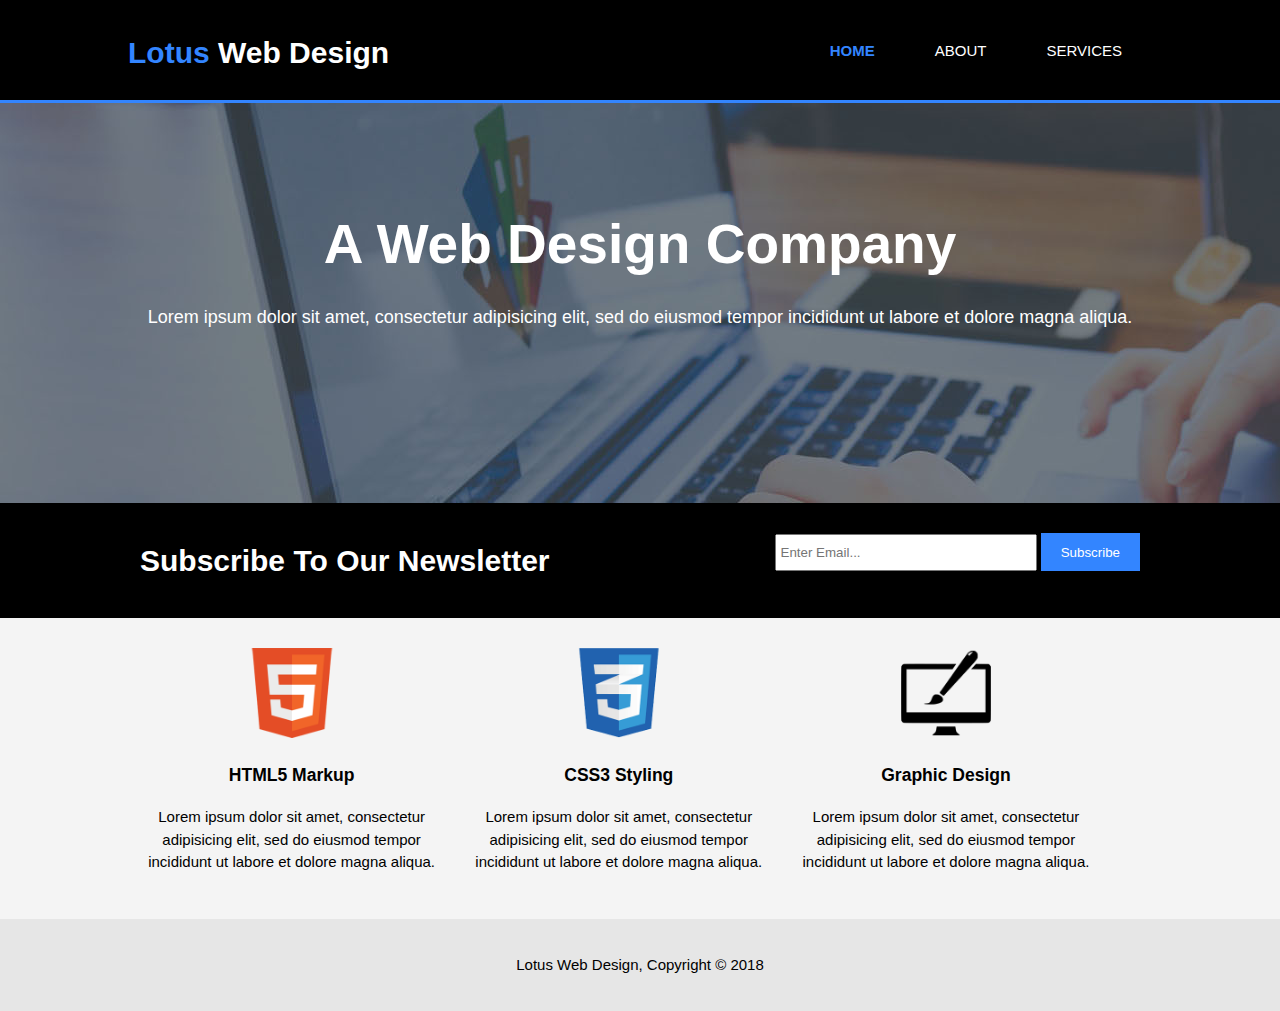
<file: index.html>
<!DOCTYPE html>
<html>
<head>
	<meta charset="utf-8">
	<meta name="viewport" content="width=device-width">
	<meta name="description" content="Affordable and professional web design">
	<meta name="keywords" content="web design, affordable web design, professional web design">
	<meta name="author" content="Mike Koller">
	<title>Lotus Web Design | Welcome</title>
	<link rel="stylesheet" type="text/css" href="./css/style.css">
</head>
<body>
	<header>
		<div class="container">
			<div id="branding">
				<h1><span class="highlight">Lotus</span> Web Design</h1>
			</div>
			<nav>
				<ul>
					<li class="current"><a href="index.html">Home</a></li>
					<li><a href="about.html">About</a></li>
					<li><a href="services.html">Services</a></li>
				</ul>
			</nav>
		</div>
	</header>

	<section id="showcase">
		<div class="container">
			<h1>A Web Design Company</h1>
			<p>Lorem ipsum dolor sit amet, consectetur adipisicing elit, sed do eiusmod
			tempor incididunt ut labore et dolore magna aliqua.</p>
		</div>
	</section>

	<section id="newsletter">
		<div class="container">
			<h1>Subscribe To Our Newsletter</h1>
			<form>
				<input type="email" placeholder="Enter Email...">
				<button type="submit" class="button_1">Subscribe</button>
			</form>
		</div>
	</section>

	<section id="boxes">
		<div class="container">
			<div class="box">
				<img src="./img/logo_html.png">
				<h3>HTML5 Markup</h3>
				<p>Lorem ipsum dolor sit amet, consectetur adipisicing elit, sed do eiusmod
				tempor incididunt ut labore et dolore magna aliqua.</p>
			</div>

			<div class="box">
				<img src="./img/logo_css.png">
				<h3>CSS3 Styling</h3>
				<p>Lorem ipsum dolor sit amet, consectetur adipisicing elit, sed do eiusmod
				tempor incididunt ut labore et dolore magna aliqua.</p>
			</div>

			<div class="box">
				<img src="./img/logo_brush.png">
				<h3>Graphic Design</h3>
				<p>Lorem ipsum dolor sit amet, consectetur adipisicing elit, sed do eiusmod
				tempor incididunt ut labore et dolore magna aliqua.</p>
			</div>
		</div>
	</section>

	<footer>
		<p>Lotus Web Design, Copyright &copy; 2018</p>
	</footer>
</body>
</html>
</file>
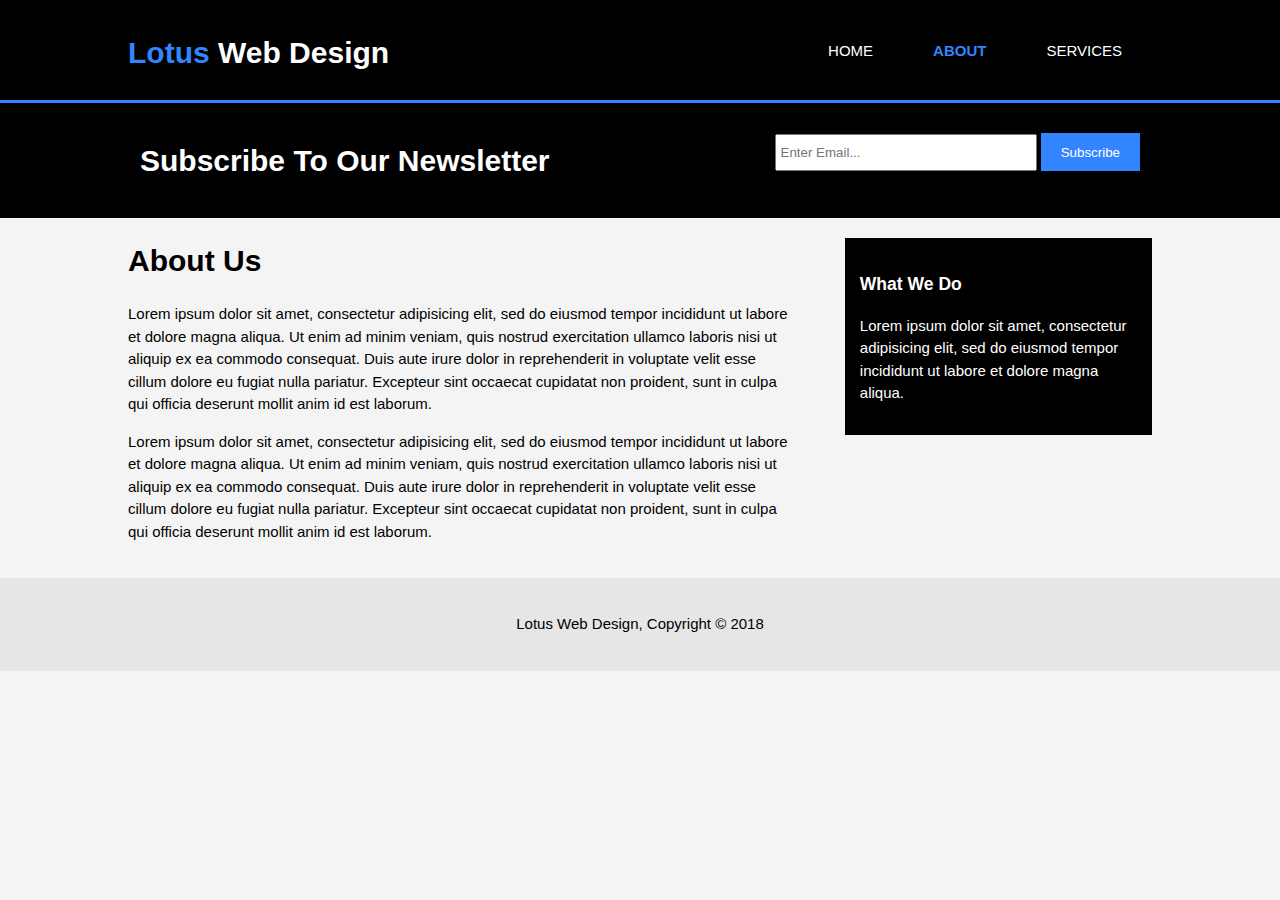
<file: about.html>
<!DOCTYPE html>
<html>
<head>
	<meta charset="utf-8">
	<meta name="viewport" content="width=device-width">
	<meta name="description" content="Affordable and professional web design">
	<meta name="keywords" content="web design, affordable web design, professional web design">
	<meta name="author" content="Mike Koller">
	<title>Lotus Web Design | About</title>
	<link rel="stylesheet" type="text/css" href="./css/style.css">
</head>
<body>
	<header>
		<div class="container">
			<div id="branding">
				<h1><span class="highlight">Lotus</span> Web Design</h1>
			</div>
			<nav>
				<ul>
					<li><a href="index.html">Home</a></li>
					<li class="current"><a href="about.html">About</a></li>
					<li><a href="services.html">Services</a></li>
				</ul>
			</nav>
		</div>
	</header>

	<section id="newsletter">
		<div class="container">
			<h1>Subscribe To Our Newsletter</h1>
			<form>
				<input type="email" placeholder="Enter Email...">
				<button type="submit" class="button_1">Subscribe</button>
			</form>
		</div>
	</section>

	<section id="main">
		<div class="container">
			<article id="main-col">
				<h1 class="page-title">About Us</h1>
				<p>Lorem ipsum dolor sit amet, consectetur adipisicing elit, sed do eiusmod
				tempor incididunt ut labore et dolore magna aliqua. Ut enim ad minim veniam,
				quis nostrud exercitation ullamco laboris nisi ut aliquip ex ea commodo
				consequat. Duis aute irure dolor in reprehenderit in voluptate velit esse
				cillum dolore eu fugiat nulla pariatur. Excepteur sint occaecat cupidatat non
				proident, sunt in culpa qui officia deserunt mollit anim id est laborum.</p>
				<p>Lorem ipsum dolor sit amet, consectetur adipisicing elit, sed do eiusmod
				tempor incididunt ut labore et dolore magna aliqua. Ut enim ad minim veniam,
				quis nostrud exercitation ullamco laboris nisi ut aliquip ex ea commodo
				consequat. Duis aute irure dolor in reprehenderit in voluptate velit esse
				cillum dolore eu fugiat nulla pariatur. Excepteur sint occaecat cupidatat non
				proident, sunt in culpa qui officia deserunt mollit anim id est laborum.</p>
			</article>

			<aside id="sidebar">
				<div class="dark">
					<h3>What We Do</h3>
					<p>Lorem ipsum dolor sit amet, consectetur adipisicing elit, sed do eiusmod
					tempor incididunt ut labore et dolore magna aliqua.</p>
				</div>
			</aside>
		</div>
	</section>

	<footer>
		<p>Lotus Web Design, Copyright &copy; 2018</p>
	</footer>
</body>
</html>
</file>
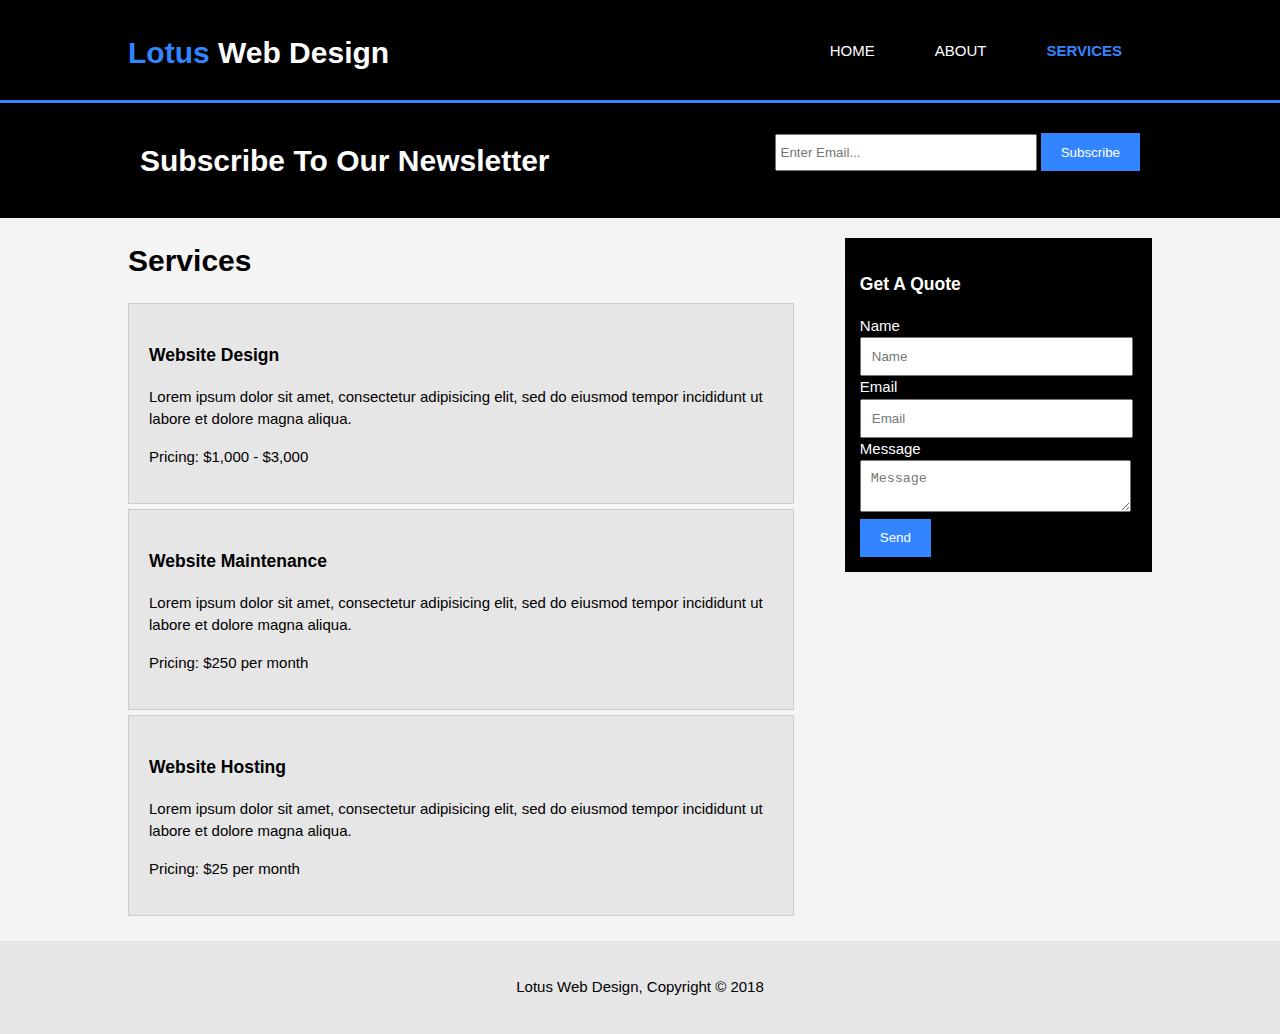
<file: services.html>
<!DOCTYPE html>
<html>
<head>
	<meta charset="utf-8">
	<meta name="viewport" content="width=device-width">
	<meta name="description" content="Affordable and professional web design">
	<meta name="keywords" content="web design, affordable web design, professional web design">
	<meta name="author" content="Mike Koller">
	<title>Lotus Web Design | Services</title>
	<link rel="stylesheet" type="text/css" href="./css/style.css">
</head>
<body>
	<header>
		<div class="container">
			<div id="branding">
				<h1><span class="highlight">Lotus</span> Web Design</h1>
			</div>
			<nav>
				<ul>
					<li><a href="index.html">Home</a></li>
					<li><a href="about.html">About</a></li>
					<li class="current"><a href="services.html">Services</a></li>
				</ul>
			</nav>
		</div>
	</header>

	<section id="newsletter">
		<div class="container">
			<h1>Subscribe To Our Newsletter</h1>
			<form>
				<input type="email" placeholder="Enter Email...">
				<button type="submit" class="button_1">Subscribe</button>
			</form>
		</div>
	</section>

	<section id="main">
		<div class="container">
			<article id="main-col">
				<h1 class="page-title">Services</h1>
				<ul id="services">
					<li>
						<h3>Website Design</h3>
						<p>Lorem ipsum dolor sit amet, consectetur adipisicing elit, sed do eiusmod
						tempor incididunt ut labore et dolore magna aliqua.</p>
						<p>Pricing: $1,000 - $3,000</p>
					</li>
					<li>
						<h3>Website Maintenance</h3>
						<p>Lorem ipsum dolor sit amet, consectetur adipisicing elit, sed do eiusmod
						tempor incididunt ut labore et dolore magna aliqua.</p>
						<p>Pricing: $250 per month</p>
					</li>
					<li>
						<h3>Website Hosting</h3>
						<p>Lorem ipsum dolor sit amet, consectetur adipisicing elit, sed do eiusmod
						tempor incididunt ut labore et dolore magna aliqua.</p>
						<p>Pricing: $25 per month</p>
					</li>
				</ul>
			</article>

			<aside id="sidebar">
				<div class="dark">
					<h3>Get A Quote</h3>
					<form class="quote">
						<div>
							<label>Name</label><br>
							<input type="text" placeholder="Name">
						</div>
						<div>
							<label>Email</label><br>
							<input type="email" placeholder="Email">
						</div>
						<div>
							<label>Message</label><br>
							<textarea placeholder="Message"></textarea>
						</div>
						<button class="button_1" type="submit">Send</button>
					</form>
				</div>
			</aside>
		</div>
	</section>

	<footer>
		<p>Lotus Web Design, Copyright &copy; 2018</p>
	</footer>
</body>
</html>
</file>
<file: css/style.css>
body {
	font-family: Arial, Helvetica, sans-serif;
	font-size: 15px;
	line-height: 1.5;
	padding: 0;
	margin: 0;
	background-color: #f4f4f4;
}

/* Global */
.container {
	width: 80%;
	margin: auto;
	overflow: hidden;
}

ul{
	margin: 0;
	padding: 0;
}

.button_1 {
	height: 38px;
	background: #3385ff;
	border: 0;
	padding-left: 20px;
	padding-right: 20px;
	color: #ffffff;
}

/* Global Dark Background */
.dark {
	padding: 15px;
	background: #000000;
	color: #ffffff;
	margin-top: 10px;
	margin-bottom: 10px;
}

/* Header */
header {
	background: #000000;
	color: #ffffff;
	padding-top: 30px;
	min-height: 70px;
	border-bottom: #3385ff 3px solid;
}

header a{
	color: #ffffff;
	text-decoration: none;
	text-transform: uppercase;
	font-size: 15px;
}

header li{
	float: left;
	display: inline;
	padding: 0 30px 0 30px;
}

header #branding{
	float: left;
}

header #branding h1{
	margin: 0;
}

header nav{
	float: right;
	margin-top: 10px;
}

header .highlight, header .current a{
	color: #3385ff;
	font-weight: bold;
}

header a:hover{
	color: #cccccc;
	font-weight: bold;
}

/* Showcase */
#showcase {
	min-height: 400px;
	background: url('../img/showcase2.jpg') no-repeat 0 -400px;
	text-align: center;
	color: #ffffff;
}

#showcase h1{
	margin-top: 100px;
	font-size: 55px;
	margin-bottom: 10px;
}

#showcase p{
	font-size: 18px;
}

/* Newsletter */
#newsletter {
	padding: 15px;
	color: #ffffff;
	background: #000000;
}

#newsletter h1{
	float: left;
}

#newsletter form{
	float: right;
	margin-top: 15px;
}

#newsletter input[type="email"]{
	padding: 4px;
	height: 25px;
	width: 250px;
}

/* Boxes */
#boxes {
	margin-top: 20px;
}

#boxes .box{
	float: left;
	text-align: center;
	width: 30%;
	padding: 10px;
}

#boxes .box img{
	width: 90px;
}

/* Sidebar */
aside#sidebar{
	float: right;
	width: 30%;
	margin-top: 10px;
}

aside#sidebar .quote input, aside#sidebar .quote textarea{
	width: 90%;
	padding: 10px;
}

/* Main-col */
article#main-col {
	float: left;
	width: 65%;
}

/* Services */
ul#services li{
	list-style: none;
	padding: 20px;
	border: #cccccc solid 1px;
	margin-bottom: 5px;
	background: #e6e6e6;
}

footer {
	padding: 20px;
	margin-top: 20px;
	color: #000000;
	background-color: #e6e6e6;
	text-align: center;
}

/* Media Queries */
@media(max-width: 768px){
	header #branding,
	header nav,
	header nav li,
	#newsletter h1,
	#newsletter form,
	#boxes .box,
	article#main-col,
	aside#sidebar {
		float: none;
		text-align: center;
		width: 100%;
	}

	header {
		padding-bottom: 20px;
	}

	#showcase h1{
		margin-top: 40px;
	}

	#newsletter button, .quote button{
		display: block;
		width: 100%;
	}

	#newsletter form input[type="email"], .quote input, .quote textarea{
		width: 100%;
		margin-bottom: 5px;
	}
}
</file>
